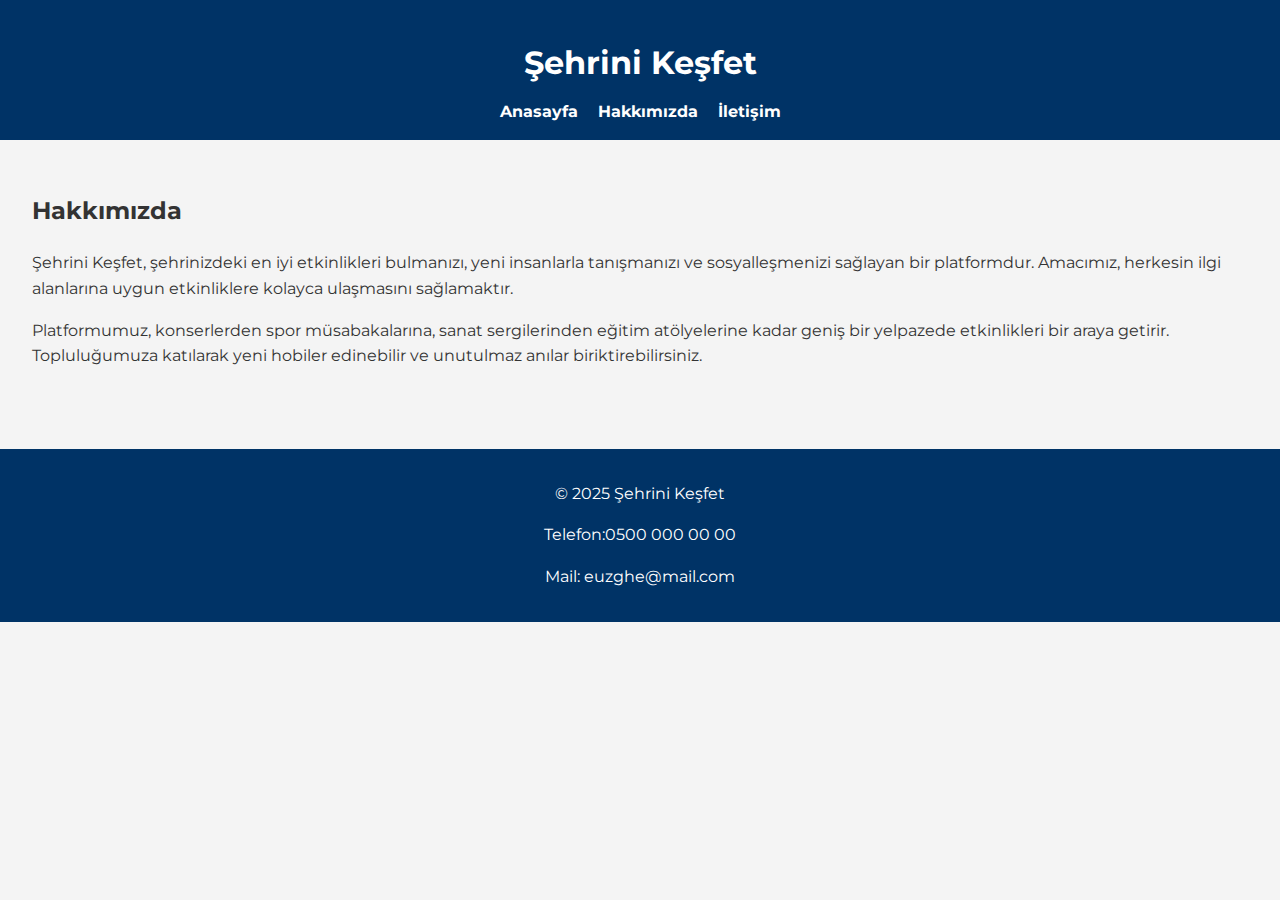
<file: about.html>
<!DOCTYPE html>
<html lang="tr">
<head>
  <meta charset="UTF-8">
  <meta name="viewport" content="width=device-width, initial-scale=1.0">
  <title>Hakkımızda | Şehrini Keşfet</title>
  <link rel="stylesheet" href="style.css">
  <link rel="preconnect" href="https://fonts.googleapis.com">
  <link rel="preconnect" href="https://fonts.gstatic.com" crossorigin>
  <link href="https://fonts.googleapis.com/css2?family=Montserrat:wght@400;700&display=swap" rel="stylesheet">
</head>
<body>
<header>
  <h1>Şehrini Keşfet</h1>
  <nav>
    <ul>
      <li><a href="index.html">Anasayfa</a></li>
      <li><a href="about.html">Hakkımızda</a></li>
      <li><a href="contact.html">İletişim</a></li>
    </ul>
  </nav>
</header>

<main class="page-content">
  <section class="about-section">
    <h2>Hakkımızda</h2>
    <p>Şehrini Keşfet, şehrinizdeki en iyi etkinlikleri bulmanızı, yeni insanlarla tanışmanızı ve sosyalleşmenizi sağlayan bir platformdur. Amacımız, herkesin ilgi alanlarına uygun etkinliklere kolayca ulaşmasını sağlamaktır.</p>
    <p>Platformumuz, konserlerden spor müsabakalarına, sanat sergilerinden eğitim atölyelerine kadar geniş bir yelpazede etkinlikleri bir araya getirir. Topluluğumuza katılarak yeni hobiler edinebilir ve unutulmaz anılar biriktirebilirsiniz.</p>
  </section>
</main>

<footer>
  <p>&copy; 2025 Şehrini Keşfet</p>
  <p>Telefon:0500 000 00 00</p>
  <p>Mail: euzghe@mail.com</p>
</footer>
</body>
</html>
</file>
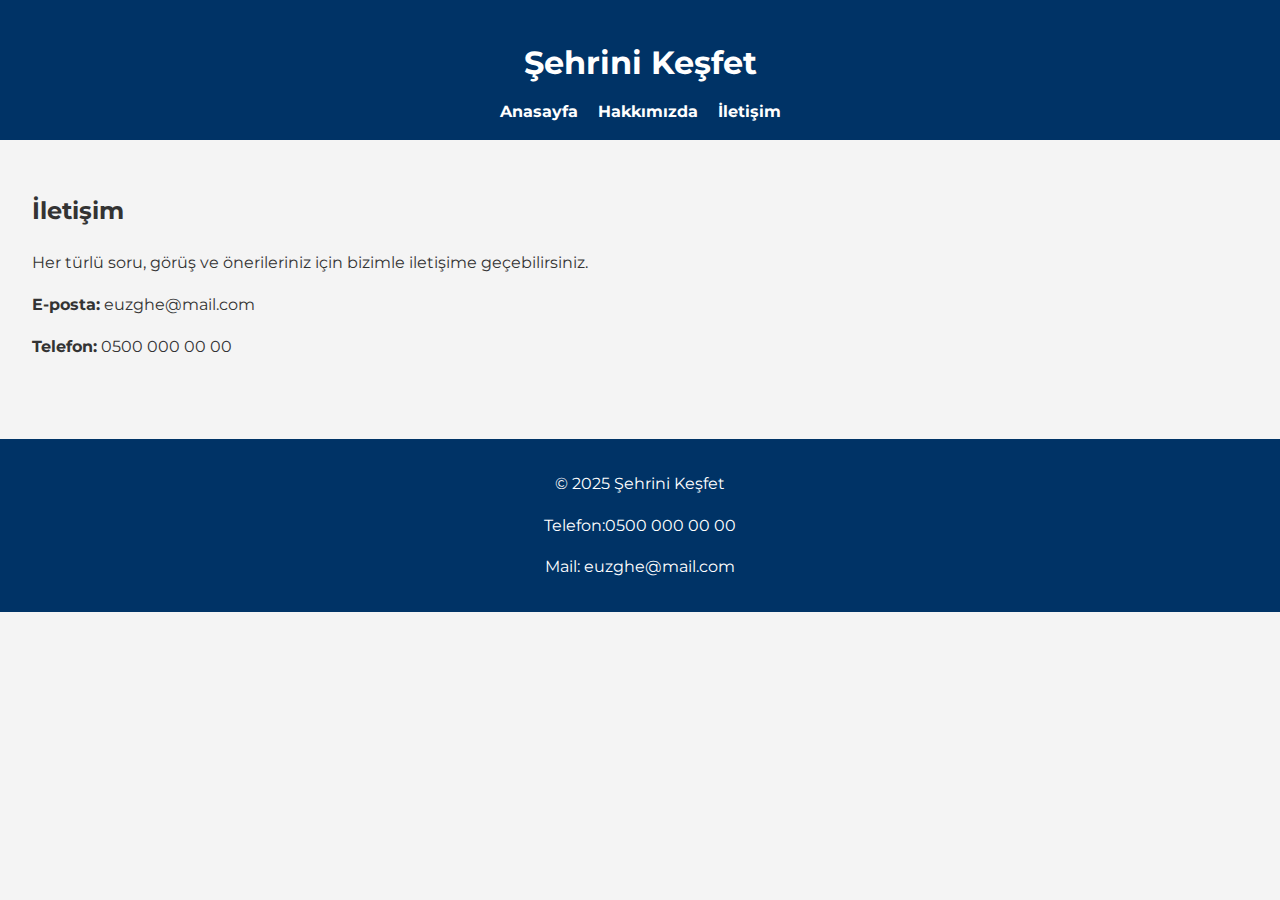
<file: contact.html>
<!DOCTYPE html>
<html lang="tr">
<head>
    <meta charset="UTF-8">
    <meta name="viewport" content="width=device-width, initial-scale=1.0">
    <title>İletişim | Şehrini Keşfet</title>
    <link rel="stylesheet" href="style.css">
    <link rel="preconnect" href="https://fonts.googleapis.com">
    <link rel="preconnect" href="https://fonts.gstatic.com" crossorigin>
    <link href="https://fonts.googleapis.com/css2?family=Montserrat:wght@400;700&display=swap" rel="stylesheet">
</head>
<body>
<header>
    <h1>Şehrini Keşfet</h1>
    <nav>
        <ul>
            <li><a href="index.html">Anasayfa</a></li>
            <li><a href="about.html">Hakkımızda</a></li>
            <li><a href="contact.html">İletişim</a></li>
        </ul>
    </nav>
</header>

<main class="page-content">
    <section class="contact-section">
        <h2>İletişim</h2>
        <p>Her türlü soru, görüş ve önerileriniz için bizimle iletişime geçebilirsiniz.</p>
        <p><strong>E-posta:</strong> euzghe@mail.com</p>
        <p><strong>Telefon:</strong> 0500 000 00 00</p>
    </section>
</main>

<footer>
    <p>&copy; 2025 Şehrini Keşfet</p>
    <p>Telefon:0500 000 00 00</p>
    <p>Mail: euzghe@mail.com</p>
</footer>
</body>
</html>
</file>
<file: style.css>
/* Genel Stil Ayarları */
body {
    font-family: 'Montserrat', sans-serif;
    margin: 0;
    padding: 0;
    background-color: #f4f4f4;
    color: #333;
    line-height: 1.6;
}

/* Başlık ve Navigasyon Çubuğu */
header {
    background-color: #003366;
    color: #fff;
    padding: 1rem 2rem;
    display: flex;
    flex-direction: column;
    align-items: center;
}

header h1 {
    margin-bottom: 10px;
}

nav {
    width: 100%;
    text-align: center;
}

nav ul {
    margin: 0;
    padding: 0;
    list-style: none;
    display: flex;
    justify-content: center;
}

nav li {
    margin: 0 10px;
}

nav a {
    color: #fff;
    text-decoration: none;
    font-weight: bold;
}

/* Ana Bölüm ve Hero Section */
main {
    padding: 2rem;
}

.hero-section {
    text-align: center;
    padding: 4rem 2rem;
    background-color: #e6f7ff;
    margin-bottom: 2rem;
}

.hero-section h2 {
    font-size: 2.5rem;
    color: #003366;
}

.cta-button {
    display: inline-block;
    padding: 0.8rem 2rem;
    background-color: #40e0d0;
    color: #003366;
    text-decoration: none;
    border-radius: 50px;
    font-weight: bold;
    margin-top: 1rem;
    transition: background-color 0.3s ease;
}

.cta-button:hover {
    background-color: #36c2b8;
}

/* Öne Çıkan Etkinlikler Bölümü */
.featured-events {
    text-align: center;
}

.event-card {
    background-color: #fff;
    padding: 1.5rem;
    margin: 1rem 0;
    border-radius: 12px;
    box-shadow: 0 8px 16px rgba(0, 0, 0, 0.1);
    transition: transform 0.3s ease;
    overflow: hidden;
}

.event-card:hover {
    transform: translateY(-5px);
}

.event-image {
    width: 100%;
    height: 200px;
    object-fit: cover;
    border-radius: 8px 8px 0 0;
    margin-bottom: 10px;
}

/* Footer */
footer {
    text-align: center;
    padding: 1rem;
    background-color: #003366;
    color: #fff;
    margin-top: 2rem;
}

/* Arama Çubuğu Stilleri */
.search-container {
    margin: 20px auto;
    width: 80%;
    max-width: 600px;
    text-align: center;
}

#search-bar {
    width: 100%;
    padding: 12px 20px;
    border: 1px solid #ccc;
    border-radius: 25px;
    font-size: 1rem;
    box-sizing: border-box;
}

/* Filtre Butonları Stilleri */
.filter-container {
    text-align: center;
    margin-bottom: 20px;
}

.filter-button {
    background-color: #eee;
    border: none;
    padding: 10px 20px;
    margin: 0 5px;
    cursor: pointer;
    border-radius: 5px;
    font-weight: bold;
    transition: background-color 0.3s, color 0.3s;
}

.filter-button:hover, .filter-button.active {
    background-color: #40e0d0;
    color: #003366;
}

/* Etkinlik Kartı Detay Stilleri */
.card-details {
    padding: 0 1.5rem 1.5rem;
    text-align: left;
}

.details-button {
    display: inline-block;
    background-color: #003366;
    color: #fff;
    padding: 8px 16px;
    text-decoration: none;
    border-radius: 20px;
    font-weight: bold;
    margin-top: 10px;
    transition: background-color 0.3s ease;
}

.details-button:hover {
    background-color: #002244;
}

/* Modal (Popup) Stilleri */
.modal {
    display: none;
    position: fixed;
    z-index: 10;
    left: 0;
    top: 0;
    width: 100%;
    height: 100%;
    overflow: auto;
    background-color: rgba(0,0,0,0.6);
    padding-top: 60px;
}

.modal-content {
    background-color: #fff;
    margin: 5% auto;
    padding: 20px;
    border-radius: 12px;
    width: 80%;
    max-width: 500px;
    position: relative;
    text-align: center;
    animation-name: animatetop;
    animation-duration: 0.4s
}

.modal-content img {
    max-width: 100%;
    height: auto;
    border-radius: 8px;
    margin-bottom: 20px;
}

.close-button {
    color: #aaa;
    position: absolute;
    top: 10px;
    right: 20px;
    font-size: 28px;
    font-weight: bold;
    cursor: pointer;
}

.close-button:hover,
.close-button:focus {
    color: #000;
    text-decoration: none;
    cursor: pointer;
}

/* Modal Animasyonu */
@keyframes animatetop {
    from {top: -300px; opacity: 0}
    to {top: 0; opacity: 1}
}
/* Şehir Seçme Kutusu Stilleri */
.city-selector {
    margin: 20px auto;
    text-align: center;
}

.city-selector label {
    margin-right: 10px;
    font-weight: bold;
}

.city-selector select {
    padding: 8px 12px;
    border-radius: 5px;
    border: 1px solid #ccc;
}
</file>
